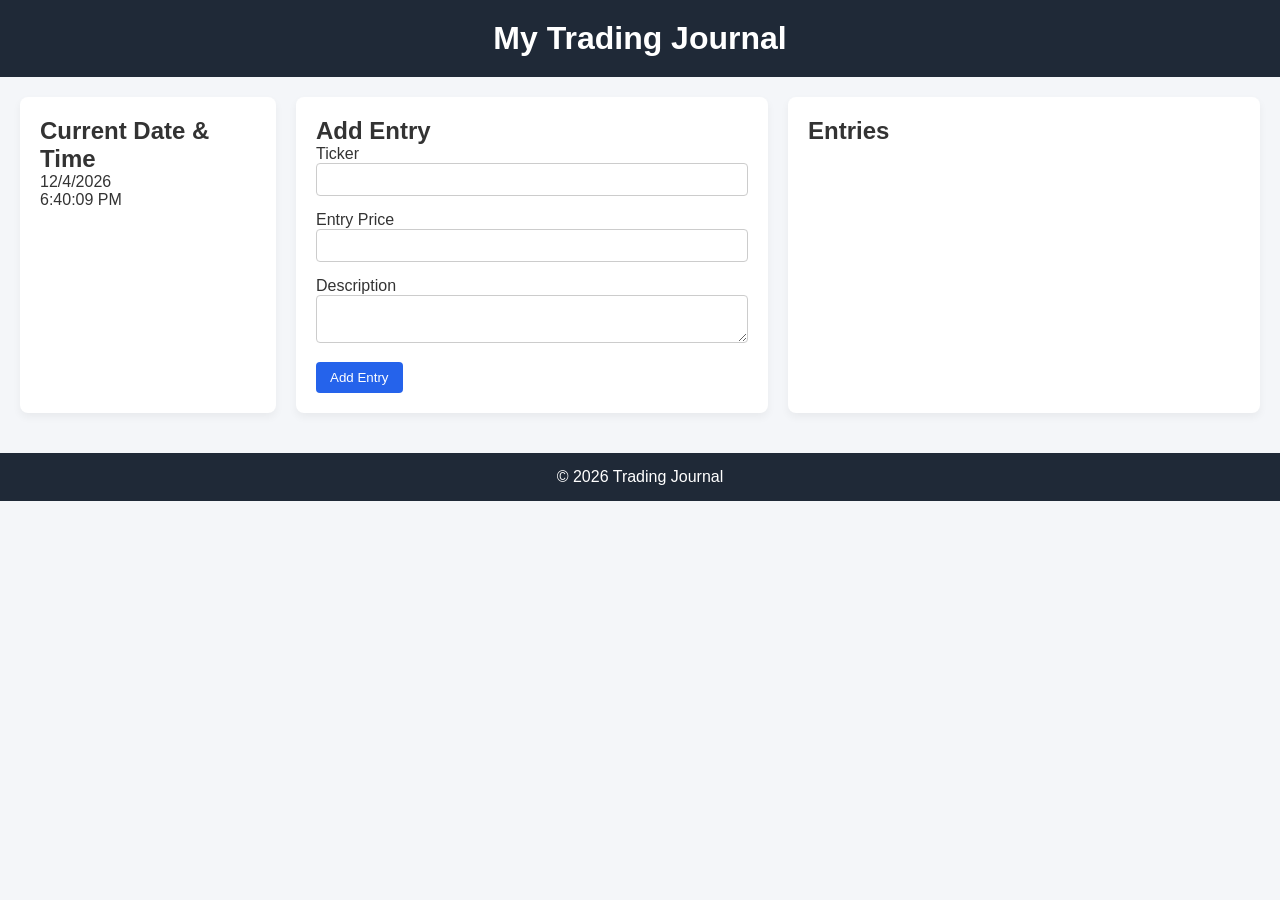
<file: attempt2/index.html>
<!DOCTYPE html>
<html lang="en">
<head>
    <meta charset="UTF-8">
    <meta name="viewport" content="width=device-width, initial-scale=1.0">
    <title>Trading Journal</title>
    <link rel="stylesheet" href="./src/styles.css">
</head>
<body>

<header>
    <h1>My Trading Journal</h1>
</header>

<main class="journal-app">

    <!-- Sidebar -->
    <aside class="sidebar">
        <h2>Current Date & Time</h2>
        <p id="current-date"></p>
        <p id="current-time"></p>
    </aside>

    <!-- Entry Form -->
    <section class="journal-form">
        <h2>Add Entry</h2>
        <form id="entry-form">
            <div class="form-group">
                <label>Ticker</label>
                <input type="text" id="ticker" required>
            </div>

            <div class="form-group">
                <label>Entry Price</label>
                <input type="number" id="entry" step="0.01" required>
            </div>

            <div class="form-group">
                <label>Description</label>
                <textarea id="description"></textarea>
            </div>

            <button type="submit">Add Entry</button>
        </form>
    </section>

    <!-- Entries List -->
    <section class="journal-entries">
        <h2>Entries</h2>
        <ul id="entries-list"></ul>
    </section>

</main>

<footer>
    <p>&copy; 2026 Trading Journal</p>
</footer>

<script src="./src/main.js" defer></script>
<script src="./src/journal.js" defer></script>

</body>
</html>
</file>
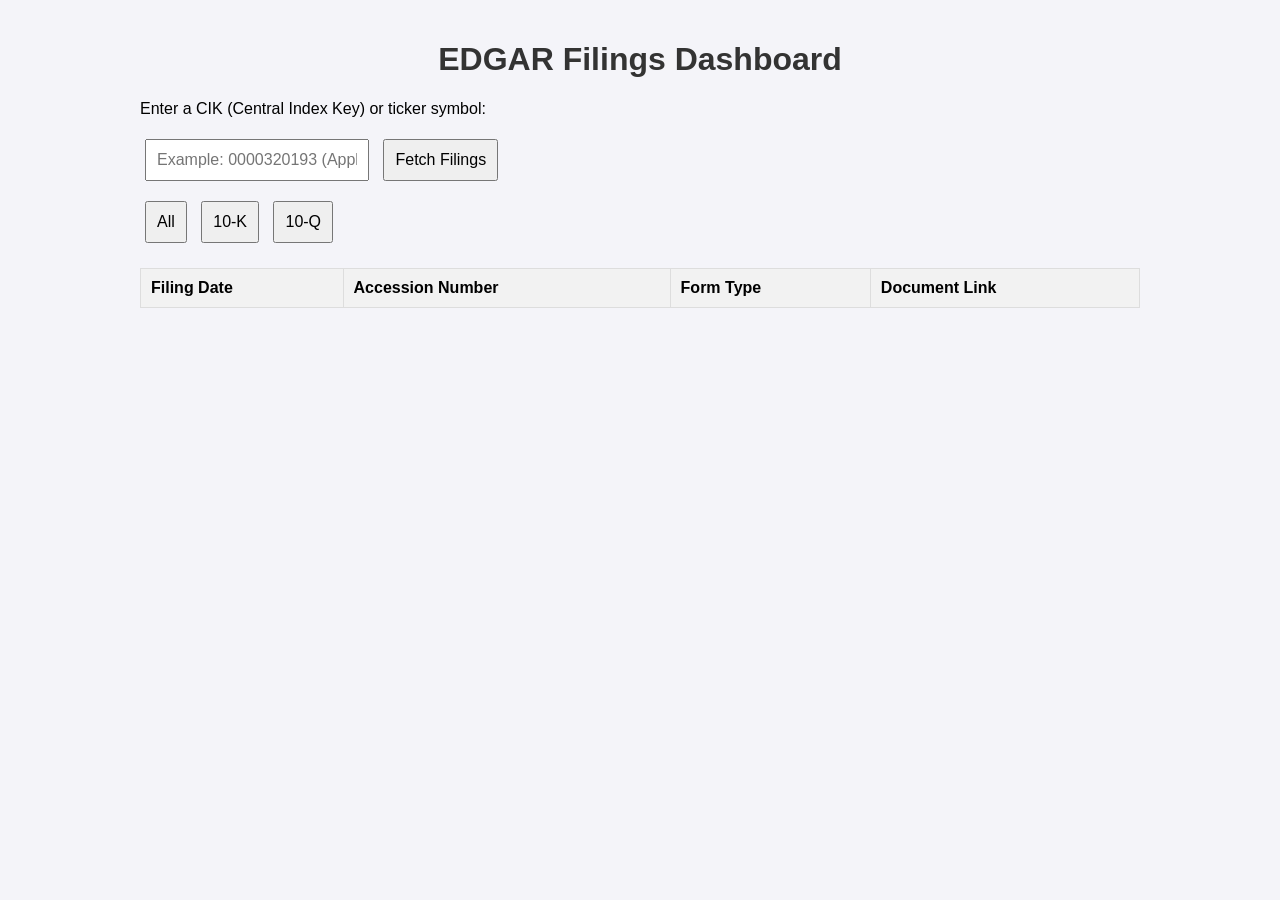
<file: one.html>
<!DOCTYPE html>
<html lang="en">
<head>
<meta charset="UTF-8">
<meta name="viewport" content="width=device-width, initial-scale=1.0">
<title>EDGAR Filings Dashboard</title>
<style>
    body {
        font-family: Arial, sans-serif;
        background-color: #f4f4f9;
        margin: 0;
        padding: 20px;
    }
    h1 {
        text-align: center;
        color: #333;
    }
    .dashboard {
        max-width: 1000px;
        margin: 0 auto;
    }
    input, button {
        padding: 10px;
        font-size: 1em;
        margin: 5px;
    }
    table {
        width: 100%;
        border-collapse: collapse;
        margin-top: 20px;
    }
    th, td {
        border: 1px solid #ddd;
        padding: 10px;
        text-align: left;
    }
    th {
        background-color: #f2f2f2;
    }
    tr:hover {
        background-color: #f9f9f9;
    }
</style>
</head>
<body>

<div class="dashboard">
    <h1>EDGAR Filings Dashboard</h1>
    <p>Enter a CIK (Central Index Key) or ticker symbol:</p>
    <input type="text" id="cikInput" placeholder="Example: 0000320193 (Apple)">
    <button onclick="fetchFilings()">Fetch Filings</button>
    
    <div style="margin-top:10px;">
        <button onclick="filterTable('All')">All</button>
        <button onclick="filterTable('10-K')">10-K</button>
        <button onclick="filterTable('10-Q')">10-Q</button>
    </div>

    <table id="filingsTable">
        <thead>
            <tr>
                <th>Filing Date</th>
                <th>Accession Number</th>
                <th>Form Type</th>
                <th>Document Link</th>
            </tr>
        </thead>
        <tbody></tbody>
    </table>
</div>

<script>
let allFilings = []; // Store all fetched filings

async function fetchFilings() {
    const cik = document.getElementById('cikInput').value.trim();
    if (!cik) return alert("Please enter a CIK number.");

    const url = `https://data.sec.gov/submissions/CIK${cik}.json`;

    try {
        const response = await fetch(url, {
            headers: { "User-Agent": "EDGAR-Dashboard demo@example.com" }
        });
        const data = await response.json();
        const filings = data.filings.recent;

        // Filter 10-K and 10-Q filings
        const relevantIndexes = filings.form.map((f, i) => (f === "10-K" || f === "10-Q") ? i : -1)
                                           .filter(i => i !== -1);

        allFilings = relevantIndexes.map(i => ({
            formType: filings.form[i],
            accessionNumber: filings.accessionNumber[i],
            filingDate: filings.filingDate[i],
            reportUrl: `https://www.sec.gov/Archives/edgar/data/${cik}/${filings.accessionNumber[i].replace(/-/g, "")}/${filings.primaryDocument[i]}`
        }));

        displayFilings(allFilings);
    } catch (error) {
        console.error("Error fetching filings:", error);
        alert("Failed to fetch filings. Check CIK or try again later.");
    }
}

function displayFilings(filings) {
    const tbody = document.querySelector("#filingsTable tbody");
    tbody.innerHTML = "";
    filings.forEach(filing => {
        const row = document.createElement("tr");
        row.innerHTML = `
            <td>${filing.filingDate}</td>
            <td>${filing.accessionNumber}</td>
            <td>${filing.formType}</td>
            <td><a href="${filing.reportUrl}" target="_blank">View Document</a></td>
        `;
        tbody.appendChild(row);
    });
}

function filterTable(type) {
    if (type === "All") {
        displayFilings(allFilings);
    } else {
        const filtered = allFilings.filter(f => f.formType === type);
        displayFilings(filtered);
    }
}
</script>

</body>
</html>
</file>
<file: attempt2/src/styles.css>
* {
    margin: 0;
    padding: 0;
    box-sizing: border-box;
}

body {
    font-family: Arial, sans-serif;
    background: #f4f6f9;
    color: #333;
}

header {
    background: #1f2937;
    color: white;
    text-align: center;
    padding: 20px;
}

main.journal-app {
    display: flex;
    gap: 20px;
    padding: 20px;
    flex-wrap: wrap;
}

aside.sidebar,
.journal-form,
.journal-entries {
    background: white;
    padding: 20px;
    border-radius: 8px;
    box-shadow: 0 4px 8px rgba(0,0,0,0.05);
}

aside.sidebar {
    flex: 1;
    min-width: 200px;
}

.journal-form {
    flex: 2;
    min-width: 280px;
}

.journal-entries {
    flex: 2;
    min-width: 280px;
}

.form-group {
    margin-bottom: 15px;
}

input,
textarea {
    width: 100%;
    padding: 8px;
    border-radius: 4px;
    border: 1px solid #ccc;
}

button {
    padding: 8px 14px;
    background: #2563eb;
    color: white;
    border: none;
    border-radius: 4px;
    cursor: pointer;
}

button:hover {
    background: #1d4ed8;
}

.journal-entries ul {
    list-style: none;
}

.journal-entries li {
    background: #f1f5f9;
    padding: 10px;
    margin-bottom: 10px;
    border-radius: 4px;
}

.delete-btn {
    background:   hsla(0, 8%, 25%, 0.364);

    margin-top: 5px;
}

.delete-btn:hover {
    background: hsla(0, 8%, 25%, 0.364);
}

footer {
    text-align: center;
    padding: 15px;
    margin-top: 20px;
    background: #1f2937;
    color: white;
}
</file>
